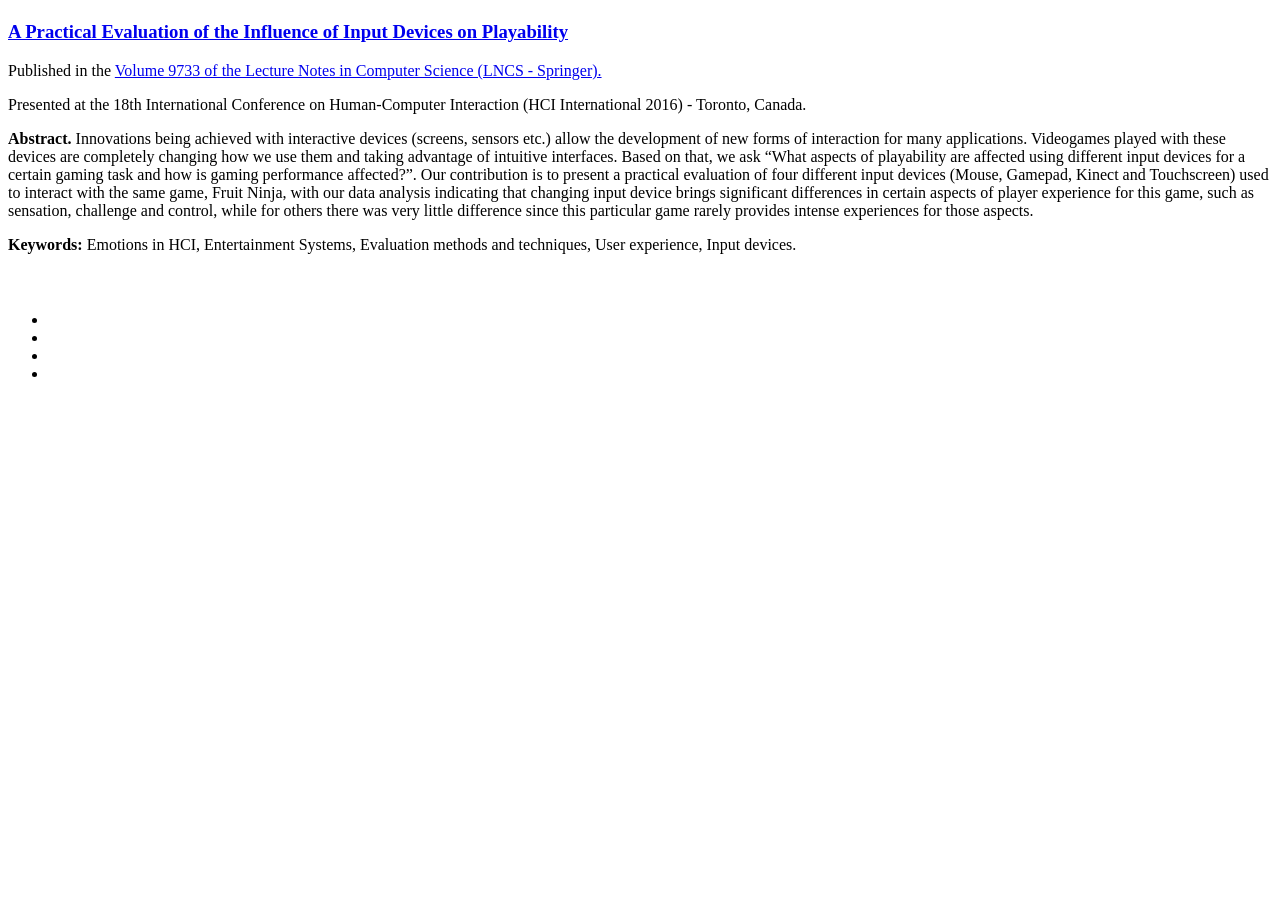
<file: src/main/resources/templates/pages/portfolio.html>
<!DOCTYPE html>
<html xmlns:th="http://www.thymeleaf.org">
<head></head>
<body>


<div class="content">
    <div class="l-box-lrg">
        <h1 class="content-head is-center" th:text="#{title_portfolio_and_projects}"></h1>
        <p th:text="#{subtitle_portfolio_and_projects}"></p>
    </div>
</div>

<div class="ribbonLight l-box-lrg pure-g">

    <h2 class="content-head content-head-ribbon pure-u-1 is-center" th:text="#{title_academic_work}"></h2>

    <div class="pure-g portfolioItem">
        <div class="pure-u-1">
            <h3>
                <a href="/files/practical-evaluation-influence.pdf" target="_blank">A Practical Evaluation of
                    the Influence of Input Devices on Playability
                </a>
            </h3>
            <p>Published in the <a href="http://dx.doi.org/10.1007/978-3-319-39513-5_36">Volume 9733 of the Lecture
                Notes in Computer Science (LNCS - Springer).</a></p>
            <p>Presented at the 18th International Conference on Human-Computer Interaction (HCI International 2016) -
                Toronto, Canada.</p>
            <p><b>Abstract.</b> Innovations being achieved with interactive devices (screens, sensors etc.) allow the
                development of new forms of interaction for many applications. Videogames played with these devices are
                completely changing how we use them and taking advantage of intuitive interfaces. Based on that, we
                ask “What aspects of playability are affected using different input devices for a certain gaming task
                and how is gaming performance affected?”. Our contribution is to present a practical evaluation of four
                different input devices (Mouse, Gamepad, Kinect and Touchscreen) used to interact with the same game,
                Fruit Ninja, with our data analysis indicating that changing input device brings significant
                differences in certain aspects of player experience for this game, such as sensation, challenge and
                control, while for others there was very little difference since this particular game rarely provides
                intense experiences for those aspects.</p>
            <p><b>Keywords:</b> Emotions in HCI, Entertainment Systems, Evaluation methods and techniques, User
                experience, Input devices.</p>
        </div>
    </div>

</div>

<div class="ribbon l-box-lrg pure-g">

    <h2 class="content-head content-head-ribbon pure-u-1 is-center" th:text="#{title_serious_business}"></h2>

    <div class="pure-g portfolioItem">
        <div class="pure-u-1 pure-u-md-1-3 pic">
            <a href="http://bazaar.educloudalliance.org/" target="_blank"
               th:title="#{tooltip_bazaar}"><img class="pure-img-responsive"
                                                 th:src="@{img/demos/bazaar.jpg}"/></a>
        </div>
        <div class="pure-u-1 pure-u-md-2-3">
            <h3>
                <a href="http://bazaar.educloudalliance.org/" target="_blank"
                   th:title="#{tooltip_bazaar}" th:text="#{title_bazaar}"></a>
            </h3>
            <p th:text="#{text_bazaar1}"></p>
            <ul>
                <li th:text="#{item_bazaar1}"></li>
                <li th:text="#{item_bazaar2}"></li>
                <li th:text="#{item_bazaar3}"></li>
                <li th:text="#{item_bazaar4}"></li>
            </ul>
            <p th:text="#{text_bazaar2}"></p>
        </div>
    </div>

    <div class="pure-g portfolioItem">
        <div class="pure-u-1 pure-u-md-1-3 pic">
            <a href="https://itunes.apple.com/us/app/culturedude/id937261362"
               target="_blank" th:title="#{tooltip_culturedude}"><img
                    class="pure-img-responsive"
                    th:src="@{img/demos/culturedude.jpg}"/></a>
        </div>
        <div class="pure-u-1 pure-u-md-2-3">
            <h3>
                <a href="https://itunes.apple.com/us/app/culturedude/id937261362"
                   target="_blank" th:title="#{tooltip_culturedude}" th:text="#{title_culturedude}"></a>
            </h3>
            <p th:text="#{subtitle_culturedude}"></p>
        </div>
    </div>


    <div class="pure-g portfolioItem">
        <div class="pure-u-1 pure-u-md-1-3 pic">
            <a href="https://github.com/machadolucas/questionnaire" target="_blank"
               th:title="#{tooltip_questionnaire}"><img
                    class="pure-img-responsive" th:src="@{img/demos/questionnaire.jpg}"/></a>
        </div>
        <div class="pure-u-1 pure-u-md-2-3">
            <h3>
                <a href="https://github.com/machadolucas/questionnaire" target="_blank"
                   th:title="#{tooltip_questionnaire}" th:text="#{title_questionnaire}"></a>
            </h3>

            <p th:text="#{text_questionnaire}"></p>
        </div>
    </div>

    <div class="pure-g portfolioItem">
        <div class="pure-u-1 pure-u-md-1-3 pic">
            <img class="pure-img-responsive" th:src="@{img/demos/diagnosys.jpg}"/>
        </div>
        <div class="pure-u-1 pure-u-md-2-3">
            <h3 th:text="#{title_diagnosys}">
            </h3>

            <p th:text="#{text_diagnosys}"></p>
        </div>
    </div>
    <h2 class="content-head content-head-ribbon pure-u-1 is-center" th:text="#{title_done_for_fun}"></h2>

    <div class="pure-g portfolioItem">
        <div class="pure-u-1 pure-u-md-1-3 pic">
            <a href="http://machadolucas.github.io/jslife/" target="_blank"
               th:title="#{tooltip_js_life}"><img
                    class="pure-img-responsive"
                    th:src="@{img/demos/jslife.jpg}"/></a>
        </div>
        <div class="pure-u-1 pure-u-md-2-3">
            <h3>
                <a href="http://machadolucas.github.io/jslife/" target="_blank"
                   th:title="#{tooltip_js_life}" th:text="#{title_js_life}"></a>
            </h3>
            <p th:text="#{text_jslife}"></p>
        </div>
    </div>

    <div class="pure-g portfolioItem">
        <div class="pure-u-1 pure-u-md-1-3 pic">
            <a href="http://machadolucas.github.io/linescroller" target="_blank"
               th:title="#{tooltip_line_scroller}"><img
                    class="pure-img-responsive"
                    th:src="@{img/demos/linescroller.jpg}"/></a>
        </div>
        <div class="pure-u-1 pure-u-md-2-3">
            <h3>
                <a href="http://machadolucas.github.io/linescroller"
                   target="_blank" th:title="#{tooltip_line_scroller}" th:text="#{title_line_scroller}"></a>
            </h3>
            <p th:text="#{text_line_scroller}"></p>
        </div>
    </div>

    <div class="pure-g portfolioItem">
        <div class="pure-u-1 pure-u-md-1-3 pic">
            <a href="https://github.com/machadolucas/watchout" target="_blank"
               th:title="#{tooltip_watch_out}"><img
                    class="pure-img-responsive" th:src="@{img/demos/watchout.jpg}"/></a>
        </div>
        <div class="pure-u-1 pure-u-md-2-3">
            <h3>
                <a href="https://github.com/machadolucas/watchout" target="_blank"
                   th:title="#{tooltip_watch_out}" th:text="#{title_watch_out}"></a>
            </h3>
            <p th:text="#{text_watch_out}"></p>
        </div>
    </div>

    <div class="pure-g portfolioItem">
        <div class="pure-u-1 pure-u-md-1-3 pic">
            <a href="http://machadolucas.github.io/kmeans" target="_blank"
               th:title="#{tooltip_kmeans}"><img
                    class="pure-img-responsive" th:src="@{img/demos/kmeans.jpg}"/></a>
        </div>
        <div class="pure-u-1 pure-u-md-2-3">
            <h3>
                <a href="http://machadolucas.github.io/kmeans" target="_blank"
                   th:title="#{tooltip_kmeans}" th:text="#{title_kmeans}"></a>
            </h3>

            <p th:text="#{text_kmeans}"></p>

        </div>

    </div>
</div>


<div class="content">
    <div class="l-box-lrg">
        <p th:text="#{text_still_adding}"></p>
    </div>
    <div class="l-box-lrg"></div>
    <div class="l-box-lrg"></div>
</div>

</body>
</html>
</file>
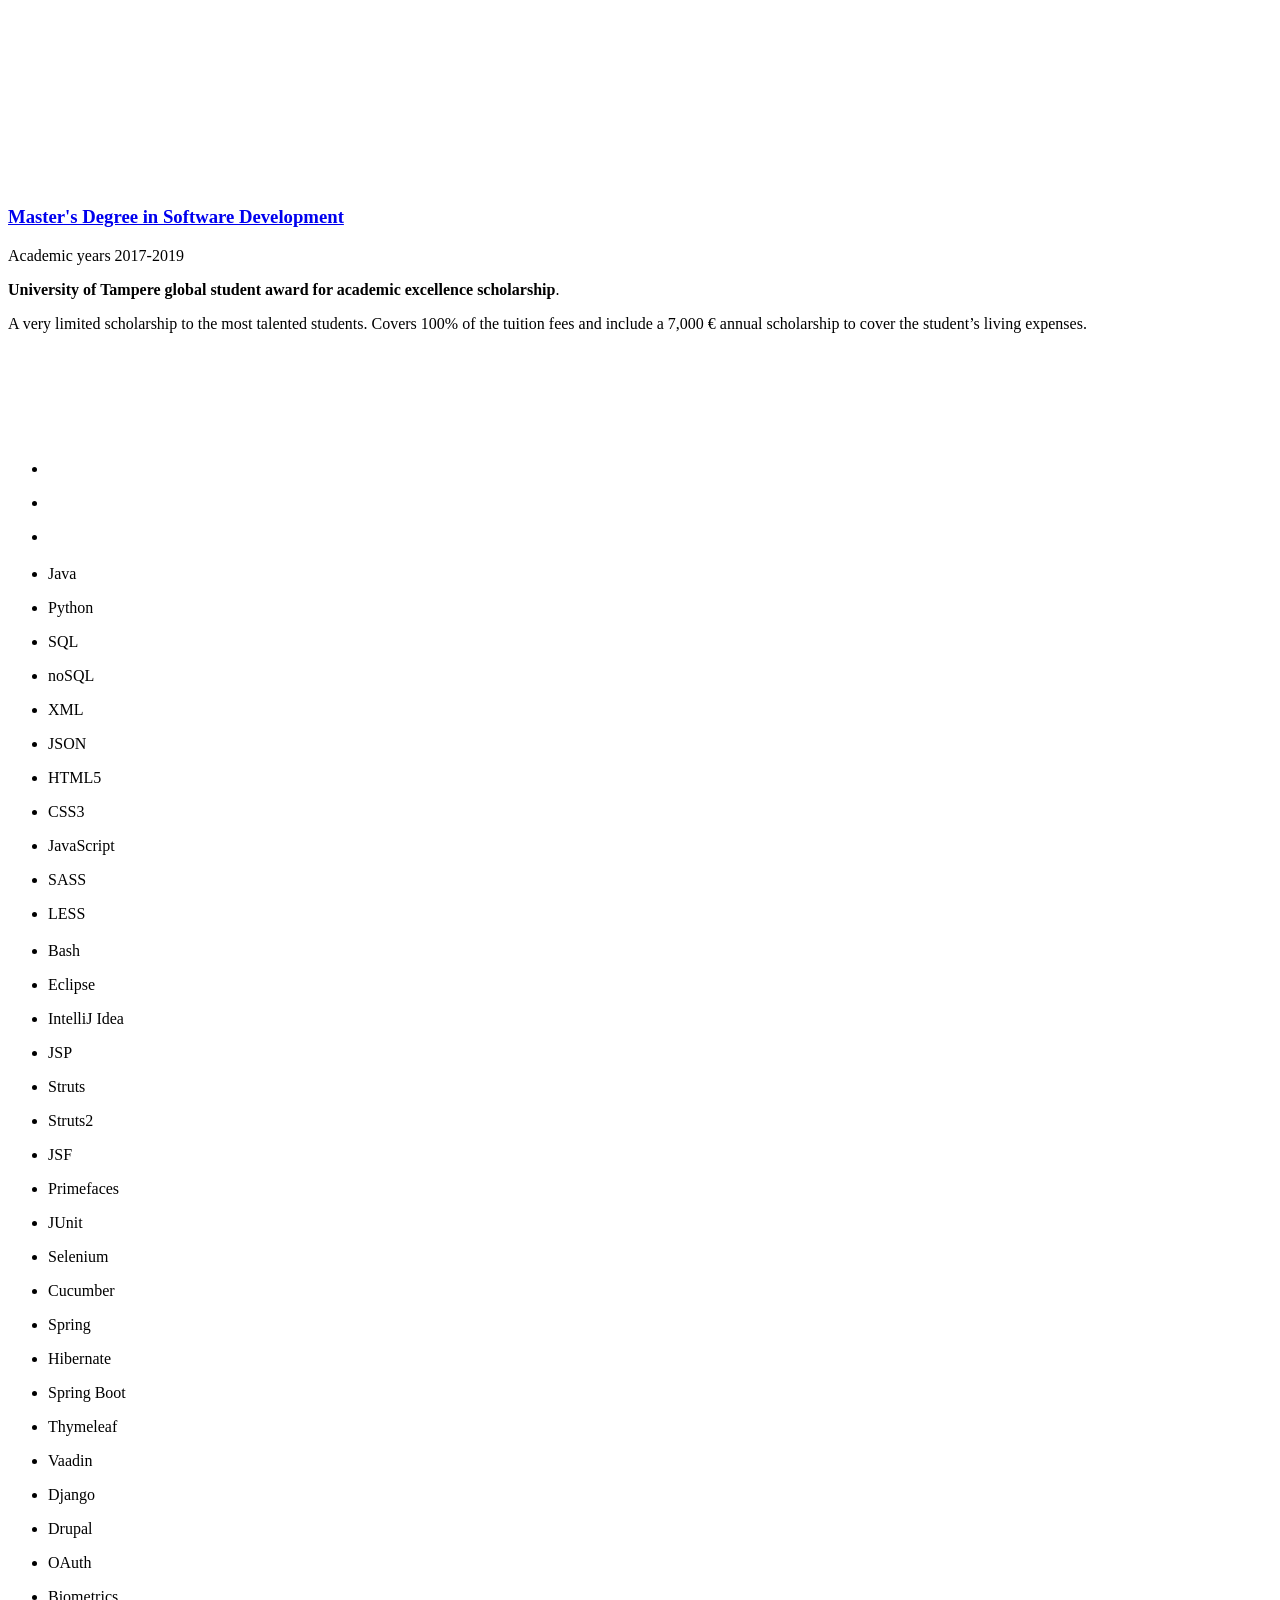
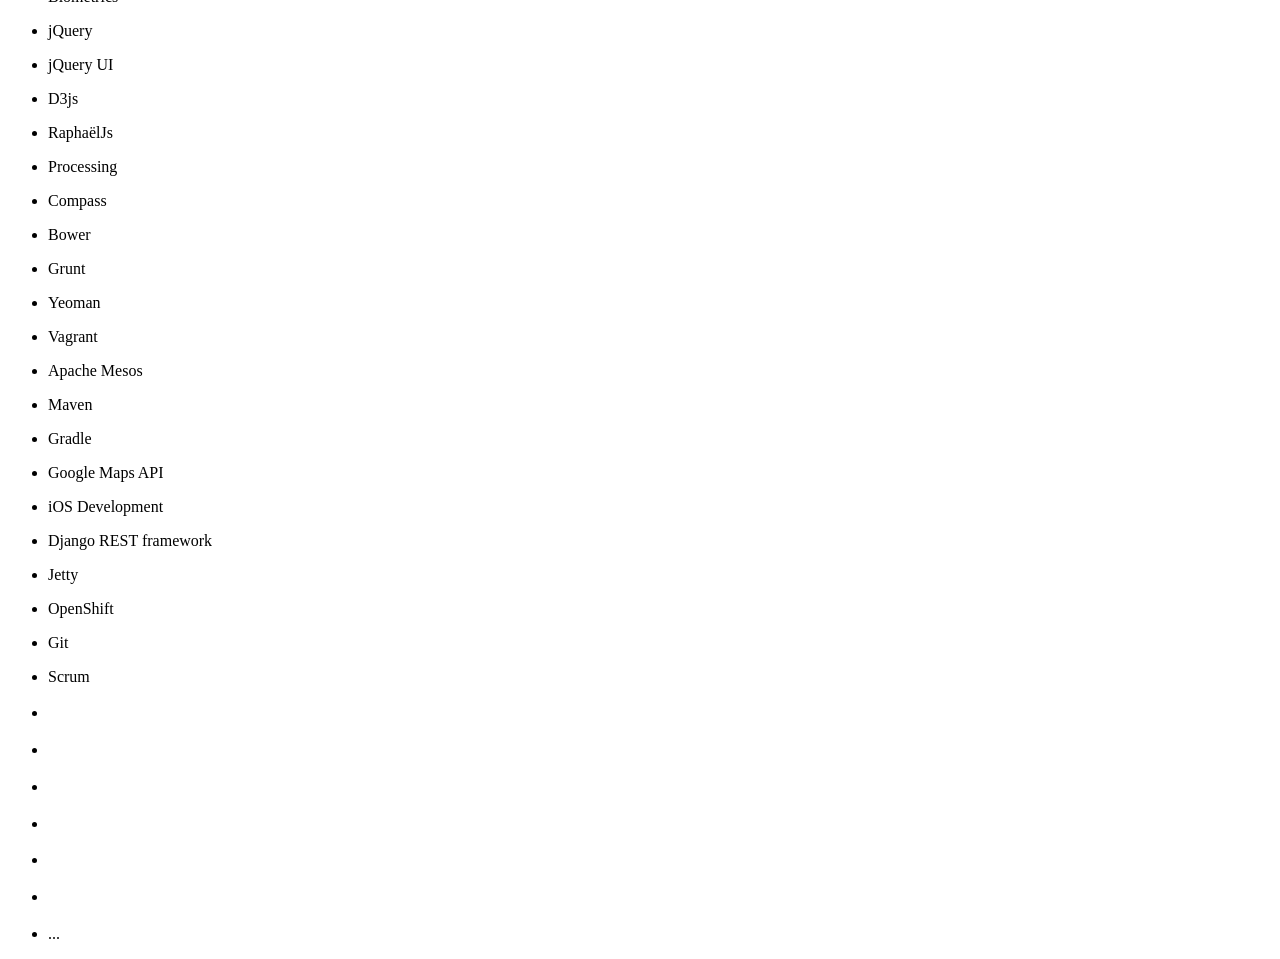
<file: src/main/resources/templates/pages/professional.html>
<!DOCTYPE html>
<html xmlns:th="http://www.thymeleaf.org">
<head></head>
<body>

<div class="content">
    <div class="l-box-lrg">
        <h1 class="content-head is-center" th:text="#{menu_professional}"></h1>
    </div>
</div>

<div class="ribbon l-box-lrg">
    <div class="l-box-lrg">
        <h2 class="content-head content-head-ribbon" th:text="#{title_objective}"></h2>

        <p>
            <strong th:text="#{text_objective}"></strong>
        </p>
    </div>
</div>
<div class="l-box-lrg ribbonLight">

    <h2 class="content-head content-head-ribbon is-center" th:text="#{title_experience}"></h2>

    <div class="l-box-lrg">
        <div class="l-box-lrg roundedBox">
            <div class="pure-g">
                <div class="pure-u-1 pure-u-sm-1-4 logoBlock">
                    <a href="http://sobreuol.noticias.uol.com.br" target="_blank"
                       th:alt-title="#{tooltip_link_uol}"> <img
                            class="pure-img-responsive" th:src="@{img/uol_logo.png}"
                            width="210px"/>

                        <h3 th:text="#{title_uol}"></h3>
                    </a>
                </div>
                <div class="pure-u-1 pure-u-sm-3-4 ">
                    <h3 th:text="#{text_uol}"></h3>

                    <p>
                        <strong th:text="#{title_job_uol}"></strong>
                    </p>

                    <p><a href="https://pagseguro.uol.com.br" target="_blank" th:text="#{text_job_uol}"></a></p>
                </div>
            </div>

            <div class="pure-g">
                <div class="pure-u-1 pure-u-sm-1-4 logoBlock">
                    <a href="http://www.culturedude.com/about-culturedude/" target="_blank"
                       th:alt-title="#{tooltip_link_culturedude}"> <img
                            class="pure-img-responsive" th:src="@{img/svg/culturedude.svg}"
                            width="210px"/>

                        <h3 th:text="#{title_culturedude}"></h3>
                    </a>
                </div>
                <div class="pure-u-1 pure-u-sm-3-4 ">
                    <h3 th:text="#{text_culturedude}"></h3>

                    <p>
                        <strong th:text="#{title_job_culturedude}"></strong>
                    </p>

                    <p th:text="#{text_job_culturedude}"></p>
                </div>
            </div>

            <div class="pure-g">
                <div class="pure-u-1 pure-u-sm-1-4 logoBlock">
                    <a href="http://tampere.demola.net" target="_blank"
                       th:alt-title="#{tooltip_link_demola}"> <img
                            class="pure-img-responsive" th:src="@{img/svg/demola.svg}"
                            width="210px"/>

                        <h3 th:text="#{title_demola}"></h3>
                    </a>
                </div>
                <div class="pure-u-1 pure-u-sm-3-4 ">
                    <h3 th:text="#{text_demola}"></h3>

                    <p>
                        <strong th:text="#{title_job_demola}"></strong>
                    </p>

                    <p><a href="http://tampere.demola.net/projects/pilviväylä" target="_blank"
                          th:text="#{text_job_demola}"></a></p>

                    <p>
                        <strong th:text="#{title_job_demola2}"></strong>
                    </p>

                    <p><a href="http://tampere.demola.net/projects/watch-out-dangerous" target="_blank"
                          th:text="#{text_job_demola2}"></a></p>
                </div>
            </div>

            <div class="pure-g">
                <div class="pure-u-1 pure-u-sm-1-4 logoBlock">
                    <a href="http://evaltec.com.br/index.php/e-val-tecnologia-english"
                       target="_blank"
                       th:alt-title="#{tooltip_link_eval}"> <img
                            class="pure-img-responsive" th:src="@{img/svg/evaltec.svg}"
                            width="210px"/>

                        <h3 th:text="#{title_eval}"></h3>
                    </a>
                </div>
                <div class="pure-u-1 pure-u-sm-3-4 ">
                    <h3 th:text="#{text_eval}"></h3>

                    <p>
                        <strong th:text="#{title_job_eval}"></strong>
                    </p>

                    <p th:text="#{text_job_eval}"></p>
                </div>
            </div>
        </div>
    </div>

    <h2 class="content-head content-head-ribbon is-center" th:text="#{title_education}"></h2>

    <div class="l-box-lrg">
        <div class="l-box-lrg roundedBox">
            <div class="pure-g">
                <div class="pure-u-1 pure-u-sm-1-4 logoBlock">
                    <a href="http://www.uta.fi/en" target="_blank"
                       th:alt-title="#{tooltip_link_uta}"> <img
                            class="pure-img-responsive" th:src="@{img/uta_logo.png}"
                            width="150px"/>

                        <h3 th:text="#{title_uta}"></h3>
                    </a>
                </div>
                <div class="pure-u-1 pure-u-sm-3-4 ">
                    <a href="http://www.uta.fi/admissions/mdp-software-development" target="_blank">
                        <h3>Master's Degree in Software Development
                        </h3>
                    </a>

                    <p>
                        Academic years 2017-2019
                    </p>
                    <p>
                        <strong>University of Tampere global student award for academic excellence scholarship</strong>.
                    </p>
                    <p>
                        A very limited scholarship to the most talented students. Covers 100% of the
                        tuition fees and include a 7,000 € annual scholarship to cover the student’s living expenses.
                    </p>
                </div>
            </div>

            <div class="pure-g">
                <div class="pure-u-1 pure-u-sm-1-4 logoBlock">
                    <a href="http://www5.usp.br/english/?lang=en" target="_blank"
                       th:alt-title="#{tooltip_link_usp}"> <img
                            class="pure-img-responsive" th:src="@{img/usp_logo.jpg}"
                            width="150px"/>

                        <h3 th:text="#{title_usp}"></h3>
                    </a>
                </div>
                <div class="pure-u-1 pure-u-sm-3-4 ">
                    <a href="http://www.each.usp.br/si/" target="_blank">
                        <h3 th:text="#{subtitle_usp}">
                        </h3>
                    </a>

                    <p>
                        <strong th:text="#{title_project_usp1}"></strong>
                    </p>

                    <p th:text="#{text_project_usp1}"></p>

                    <p>
                        <strong th:text="#{title_project_usp2}"></strong>
                    </p>

                    <p th:text="#{text_project_usp2}"></p>
                </div>
            </div>

            <div class="pure-g">
                <div class="pure-u-1 pure-u-sm-1-4 logoBlock">
                    <a href="http://www.uta.fi/en" target="_blank"
                       th:alt-title="#{tooltip_link_uta}"> <img
                            class="pure-img-responsive" th:src="@{img/uta_logo.png}"
                            width="150px"/>

                        <h3 th:text="#{title_uta}"></h3>
                    </a>
                </div>
                <div class="pure-u-1 pure-u-sm-3-4 ">
                    <h3 th:text="#{subtitle_uta}">
                    </h3>

                    <p th:text="#{text_uta1}"></p>
                    <p th:text="#{text_uta2}"></p>
                </div>
            </div>

            <div class="pure-g">
                <div class="pure-u-1 pure-u-sm-1-4 logoBlock">
                    <a href="http://institutoembraer.org.br/juarez/"
                       target="_blank" th:alt-title="#{tooltip_link_cejw}"> <img
                            class="pure-img-responsive" th:src="@{img/cejw_logo.png}"
                            width="150px"/>

                        <h3 th:text="#{text_cejw}"></h3>
                    </a>
                </div>
                <div class="pure-u-1 pure-u-sm-3-4 ">
                    <h3 th:text="#{subtitle_cejw}">
                    </h3>

                    <p>
                        <strong th:text="#{title_project_cejw1}"></strong>
                    </p>

                    <p th:text="#{text_project_cejw1}"></p>

                    <p>
                        <strong th:text="#{title_project_cejw2}"></strong>
                    </p>

                    <p th:text="#{text_project_cejw2}"></p>
                </div>
            </div>
        </div>

    </div>
</div>


<div class="ribbon l-box-lrg">
    <div class="l-box-lrg">

        <h2 class="content-head content-head-ribbon pure-u-1 is-center" th:text="#{title_skills}"></h2>

        <h3 class="content-head-ribbon pure-u-1" th:text="#{title_spoken_languages}"></h3>
        <ul class="skill-list flexContainer">
            <li>
                <div
                        th:style="|background-image:url('@{img/professional/portuguese.png}')|"></div>
                <p>
                    <span th:text="#{language_portuguese}"></span><br/><span th:text="#{language_level_native}"></span>
                </p></li>
            <li>
                <div
                        th:style="|background-image:url('@{img/professional/english.png}')|"></div>
                <p>
                    <span th:text="#{language_english}"></span><br/><span th:text="#{language_level_fluent}"></span>
                </p></li>
            <li>
                <div
                        th:style="|background-image:url('@{img/professional/finnish.png}')|"></div>
                <p>
                    <span th:text="#{language_finnish}"></span><br/><span th:text="#{language_level_basic}"></span>
                </p></li>
            <!--<li>
                <div
                        th:style="|background-image:url('@{img/professional/spanish.png}')|"></div>
                <p>
                    <span th:text="#{language_spanish}"></span><br/><span th:text="#{language_level_basic}"></span>
                </p></li>-->
            <!-- 				<li><div -->
            <!-- 						th:style="|background-image:url('@{img/professional/german.png}')|"></div> -->
            <!-- 					<p> -->
            <!-- 						#{language_german}<br / th:text="#{language_level_basic}"> -->
            <!-- 					</p></li> -->
        </ul>

        <h3 class="content-head-ribbon pure-u-1" th:text="#{title_development_languages}"></h3>
        <ul class="skill-list flexContainer">
            <li>
                <div
                        th:style="|background-image:url('@{img/professional/java.png}')|"></div>
                <p>Java</p></li>
            <li>
                <div
                        th:style="|background-image:url('@{img/professional/python.png}')|"></div>
                <p>Python</p></li>
            <li>
                <div
                        th:style="|background-image:url('@{img/professional/sql.png}')|"></div>
                <p>SQL</p></li>
            <li>
                <div
                        th:style="|background-image:url('@{img/professional/nosql.png}')|"></div>
                <p>noSQL</p></li>
            <li>
                <div
                        th:style="|background-image:url('@{img/professional/xml.png}')|"></div>
                <p>XML</p></li>
            <li>
                <div
                        th:style="|background-image:url('@{img/professional/json.png}')|"></div>
                <p>JSON</p></li>
            <li>
                <div
                        th:style="|background-image:url('@{img/professional/html5.png}')|"></div>
                <p>HTML5</p></li>
            <li>
                <div
                        th:style="|background-image:url('@{img/professional/css3.png}')|"></div>
                <p>CSS3</p></li>
            <li>
                <div
                        th:style="|background-image:url('@{img/professional/javascript.png}')|"></div>
                <p>JavaScript</p></li>
            <li>
                <div
                        th:style="|background-image:url('@{img/professional/sass.png}')|"></div>
                <p>SASS</p></li>
            <li>
                <div
                        th:style="|background-image:url('@{img/professional/less.png}')|"></div>
                <p>LESS</p></li>
        </ul>

        <h3 class="content-head-ribbon pure-u-1" th:text="#{title_other_development_technologies}"></h3>
        <ul class="skill-list flexContainer">
            <li>
                <div
                        th:style="|background-image:url('@{img/professional/terminal.png}')|"></div>
                <p>Bash</p></li>
            <li>
                <div
                        th:style="|background-image:url('@{img/professional/eclipse.png}')|"></div>
                <p>Eclipse</p></li>
            <li>
                <div
                        th:style="|background-image:url('@{img/professional/idea.png}')|"></div>
                <p>IntelliJ Idea</p></li>
            <li>
                <div
                        th:style="|background-image:url('@{img/professional/jsp.png}')|"></div>
                <p>JSP</p></li>
            <li>
                <div
                        th:style="|background-image:url('@{img/professional/struts.gif}')|"></div>
                <p>Struts</p></li>
            <li>
                <div
                        th:style="|background-image:url('@{img/professional/struts2.png}')|"></div>
                <p>Struts2</p></li>
            <li>
                <div
                        th:style="|background-image:url('@{img/professional/jsf.png}')|"></div>
                <p>JSF</p></li>
            <li>
                <div
                        th:style="|background-image:url('@{img/professional/primefaces.png}')|"></div>
                <p>Primefaces</p></li>
            <li>
                <div
                        th:style="|background-image:url('@{img/professional/junit.gif}')|"></div>
                <p>JUnit</p></li>
            <li>
                <div
                        th:style="|background-image:url('@{img/professional/selenium.png}')|"></div>
                <p>Selenium</p></li>
            <li>
                <div
                        th:style="|background-image:url('@{img/professional/cucumber.svg}')|"></div>
                <p>Cucumber</p></li>
            <li>
                <div
                        th:style="|background-image:url('@{img/professional/spring.png}')|"></div>
                <p>Spring</p></li>
            <li>
                <div
                        th:style="|background-image:url('@{img/professional/hibernate.png}')|"></div>
                <p>Hibernate</p></li>
            <li>
                <div
                        th:style="|background-image:url('@{img/professional/spring-boot.png}')|"></div>
                <p>Spring Boot</p></li>
            <li>
                <div
                        th:style="|background-image:url('@{img/professional/thymeleaf.png}')|"></div>
                <p>Thymeleaf</p></li>
            <li>
                <div
                        th:style="|background-image:url('@{img/professional/vaadin.png}')|"></div>
                <p>Vaadin</p></li>
            <li>
                <div
                        th:style="|background-image:url('@{img/professional/django.png}')|"></div>
                <p>Django</p></li>
            <li>
                <div
                        th:style="|background-image:url('@{img/professional/drupal.png}')|"></div>
                <p>Drupal</p></li>
            <li>
                <div
                        th:style="|background-image:url('@{img/professional/oauth.png}')|"></div>
                <p>OAuth</p></li>
            <li>
                <div
                        th:style="|background-image:url('@{img/professional/biometrics.png}')|"></div>
                <p>Biometrics</p></li>
            <li>
                <div
                        th:style="|background-image:url('@{img/professional/jquery.png}')|"></div>
                <p>jQuery</p></li>
            <li>
                <div
                        th:style="|background-image:url('@{img/professional/jqueryui.png}')|"></div>
                <p>jQuery UI</p></li>
            <li>
                <div
                        th:style="|background-image:url('@{img/professional/d3js.svg}')|"></div>
                <p>D3js</p></li>
            <li>
                <div
                        th:style="|background-image:url('@{img/professional/raphael.png}')|"></div>
                <p>RaphaëlJs</p></li>
            <li>
                <div
                        th:style="|background-image:url('@{img/professional/processing.png}')|"></div>
                <p>Processing</p></li>
            <li>
                <div
                        th:style="|background-image:url('@{img/professional/compass.png}')|"></div>
                <p>Compass</p></li>
            <li>
                <div
                        th:style="|background-image:url('@{img/professional/bower.png}')|"></div>
                <p>Bower</p></li>
            <li>
                <div
                        th:style="|background-image:url('@{img/professional/grunt.png}')|"></div>
                <p>Grunt</p></li>
            <li>
                <div
                        th:style="|background-image:url('@{img/professional/yeoman.png}')|"></div>
                <p>Yeoman</p></li>
            <li>
                <div
                        th:style="|background-image:url('@{img/professional/vagrant.png}')|"></div>
                <p>Vagrant</p></li>
            <li>
                <div
                        th:style="|background-image:url('@{img/professional/mesos.png}')|"></div>
                <p>Apache Mesos</p></li>
            <li>
                <div
                        th:style="|background-image:url('@{img/professional/maven.png}')|"></div>
                <p>Maven</p></li>
            <li>
                <div
                        th:style="|background-image:url('@{img/professional/gradlephant.png}')|"></div>
                <p>Gradle</p></li>
            <li>
                <div
                        th:style="|background-image:url('@{img/professional/gmaps.png}')|"></div>
                <p>Google Maps API</p></li>
            <li>
                <div
                        th:style="|background-image:url('@{img/professional/xcode.png}')|"></div>
                <p>iOS Development</p></li>
            <li>
                <div
                        th:style="|background-image:url('@{img/professional/djangorest.png}')|"></div>
                <p>Django REST framework</p></li>
            <li>
                <div
                        th:style="|background-image:url('@{img/professional/jetty.png}')|"></div>
                <p>Jetty</p></li>
            <li>
                <div
                        th:style="|background-image:url('@{img/professional/openshift.png}')|"></div>
                <p>OpenShift</p></li>
            <li>
                <div
                        th:style="|background-image:url('@{img/professional/git.png}')|"></div>
                <p>Git</p></li>
            <li>
                <div
                        th:style="|background-image:url('@{img/professional/scrum.png}')|"></div>
                <p>Scrum</p></li>
        </ul>

        <h3 class="content-head-ribbon pure-u-1" th:text="#{title_other_skills}"></h3>
        <ul class="skill-list flexContainer">
            <li><p th:text="#{item_apis_designing}"></p></li>
            <li><p th:text="#{item_requirements_engineering}"></p></li>
            <li><p th:text="#{item_usability_evaluation}"></p></li>
            <li><p th:text="#{item_information_visualization}"></p></li>
            <li><p th:text="#{item_game_design}"></p></li>
            <li><p th:text="#{item_web_accessibility}"></p></li>
            <li><p th:text="#{item_others}">...</p></li>
        </ul>

    </div>
</div>

<!--<div class="content">-->

    <!--<div class="l-box-lrg">-->
        <!--<div class="pure-g cvBlock">-->
            <!--<div class="pure-u-1 pure-u-sm-1-2 textBlock">-->
                <!--<h2 class="content-head pure-u-1" th:text="#{title_other_curriculum_formats}"></h2>-->

                <!--<p th:text="#{text_other_cv_1}"></p>-->

                <!--<p th:text="#{text_other_cv_2}"></p>-->

                <!--<p th:text="#{text_other_cv_3}"></p>-->
            <!--</div>-->

            <!--<div class="pure-u-1 pure-u-sm-1-4 imgBlock">-->
                <!--<a th:href="@{files/CV.pdf}" target="_blank" class="cv-link"-->
                   <!--th:alt-title="#{tooltip_link_cv_en}">-->
                    <!--<img th:src="@{img/cv_en.png}" class="pure-img-responsive"-->
                         <!--width="300px"/><br/><span th:text="#{in_english}"></span>-->
                <!--</a>-->
            <!--</div>-->

            <!--<div class="pure-u-1 pure-u-sm-1-4 imgBlock">-->
                <!--<a th:href="@{files/CV-ptbr.pdf}" target="_blank"-->
                   <!--class="cv-link"-->
                   <!--th:alt-title="#{tooltip_link_cv_pt}">-->
                    <!--<img th:src="@{img/cv_pt-br.png}" class="pure-img-responsive"-->
                         <!--width="300px"/><br/><span th:text="#{in_portuguese}"></span>-->
                <!--</a>-->
            <!--</div>-->
        <!--</div>-->
    <!--</div>-->

<!--</div>-->


</body>
</html>
</file>
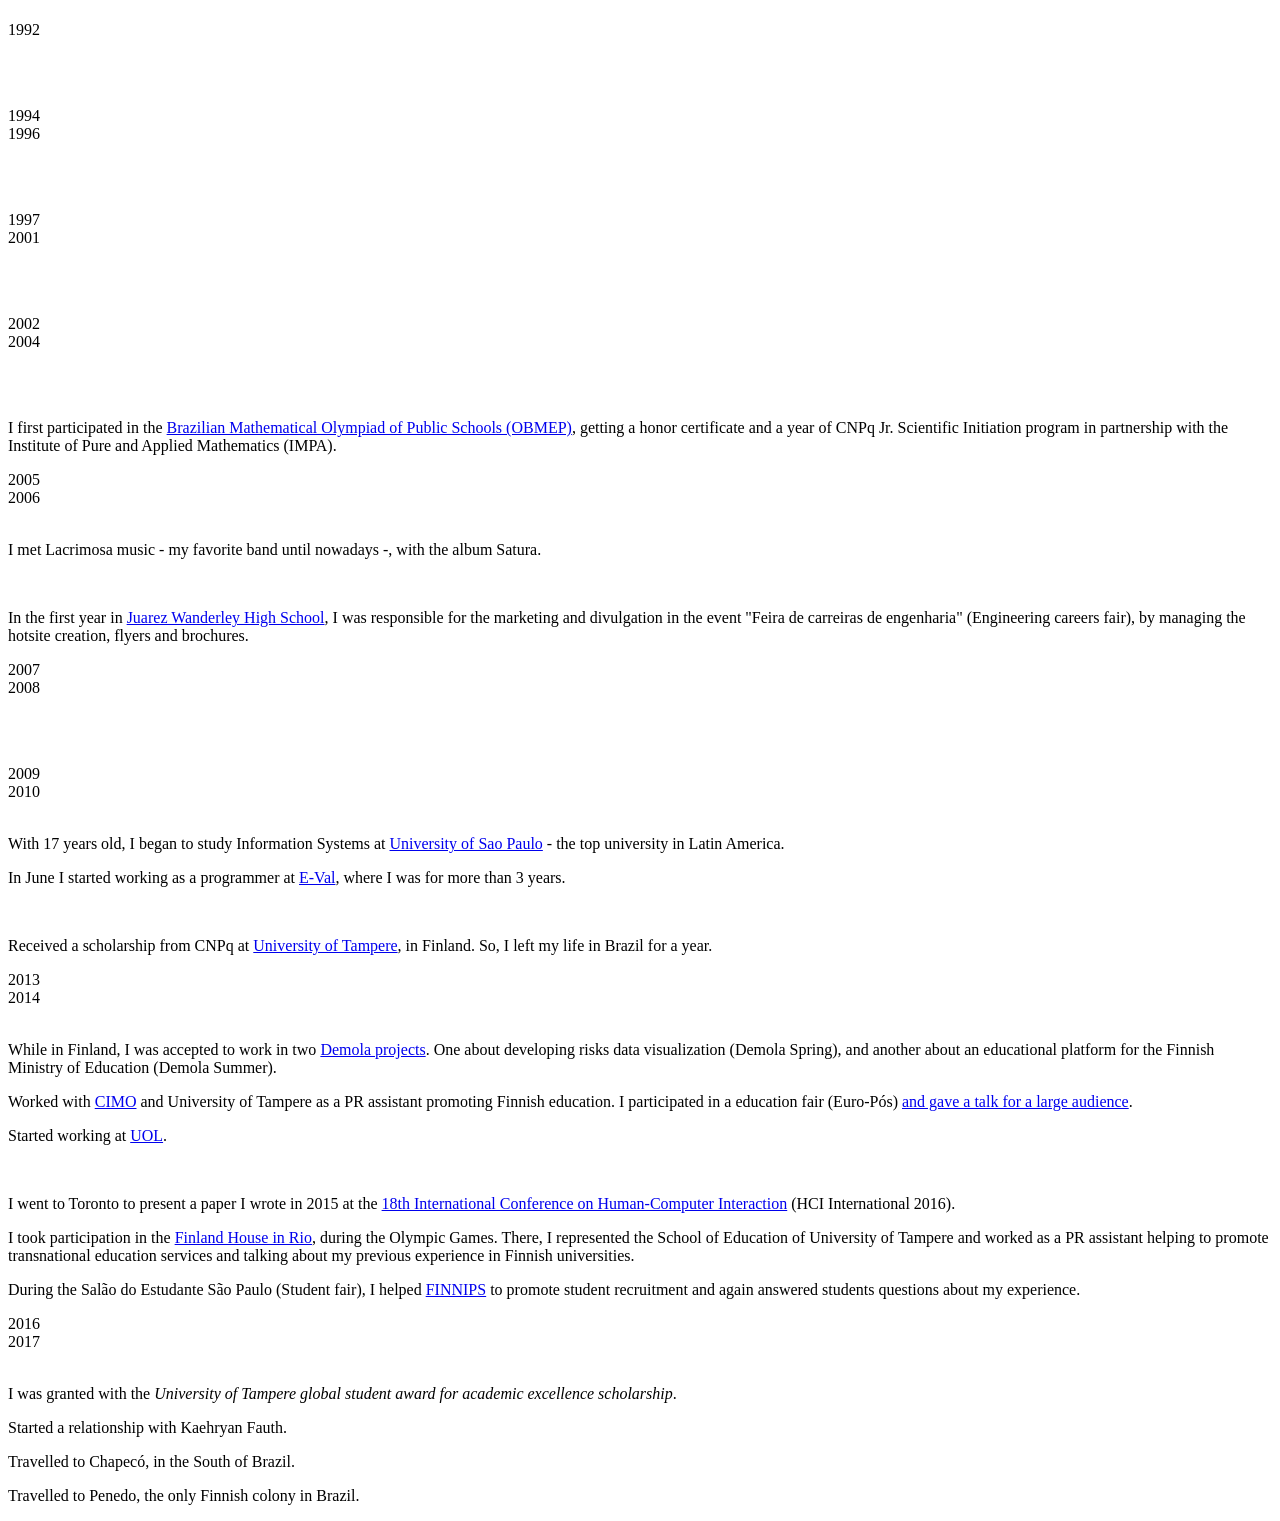
<file: src/main/resources/templates/pages/timeline.html>
<!DOCTYPE HTML>
<html xmlns:th="http://www.thymeleaf.org">
<head></head>
<body>

	<div class="content">
		<div class="l-box-lrg">
			<h1 class="content-head is-center" th:text="#{title_timeline}"></h1>
			<p th:text="#{subtitle_timeline}"></p>
		</div>
	</div>

	<div class="ribbonLight l-box-lrg pure-g">

		<div class="is-right-year l-box-lrg pure-u-1-6 pure-u-lg-1-5">1992
		</div>
		<div class="l-box-lrg pure-u-5-6 pure-u-lg-4-5">
			<div class="roundedBox pure-g">
				<div class="pure-u-1 pure-u-sm-1-4">
					<img th:src="@{img/timeline/1992.jpg}" width="256"
						class="pure-img-responsive" />
				</div>
				<div class="l-box pure-u-1 pure-u-sm-3-4">
					<p th:text="#{text_timeline_1992}"></p>
				</div>
			</div>
		</div>
		<div class="l-box-lrg pure-u-5-6 pure-u-lg-4-5">
			<div class="roundedBox pure-g">
				<div class="pure-u-1 pure-u-sm-1-4">
					<img th:src="@{img/timeline/1994.jpg}" width="256"
						class="pure-img-responsive" />
				</div>
				<div class="l-box pure-u-1 pure-u-sm-3-4">
					<p th:text="#{text_timeline_1994}"></p>
				</div>
			</div>
		</div>
		<div class="is-left-year l-box-lrg pure-u-1-6 pure-u-lg-1-5">1994
		</div>

		<div class="is-right-year l-box-lrg pure-u-1-6 pure-u-lg-1-5">1996
		</div>
		<div class="l-box-lrg pure-u-5-6 pure-u-lg-4-5">
			<div class="roundedBox pure-g">
				<div class="pure-u-1 pure-u-sm-1-4">
					<img th:src="@{img/timeline/1996.jpg}" width="256"
						class="pure-img-responsive" />
				</div>
				<div class="l-box pure-u-1 pure-u-sm-3-4">
					<p th:text="#{text_timeline_1996}"></p>
				</div>
			</div>
		</div>
		<div class="l-box-lrg pure-u-5-6 pure-u-lg-4-5">
			<div class="roundedBox pure-g">
				<div class="pure-u-1 pure-u-sm-1-4">
					<img th:src="@{img/timeline/1997.jpg}" width="256"
						class="pure-img-responsive" />
				</div>
				<div class="l-box pure-u-1 pure-u-sm-3-4">
					<p th:text="#{text_timeline_19971}"></p>
					<p th:text="#{text_timeline_19972}"></p>
					<p th:text="#{text_timeline_19973}"></p>
				</div>
			</div>
		</div>
		<div class="is-left-year l-box-lrg pure-u-1-6 pure-u-lg-1-5">1997
		</div>


		<div class="is-right-year l-box-lrg pure-u-1-6 pure-u-lg-1-5">2001
		</div>
		<div class="l-box-lrg pure-u-5-6 pure-u-lg-4-5">
			<div class="roundedBox pure-g">
				<div class="pure-u-1 pure-u-sm-1-4">
					<img th:src="@{img/timeline/2001.jpg}" width="256"
						class="pure-img-responsive" />
				</div>
				<div class="l-box pure-u-1 pure-u-sm-3-4">
					<p th:text="#{text_timeline_2001}"></p>
				</div>
			</div>
		</div>
		<div class="l-box-lrg pure-u-5-6 pure-u-lg-4-5">
			<div class="roundedBox pure-g">
				<div class="pure-u-1 pure-u-sm-1-4">
					<img th:src="@{img/timeline/2002.jpg}" width="256"
						class="pure-img-responsive" />
				</div>
				<div class="l-box pure-u-1 pure-u-sm-3-4">
					<p th:text="#{text_timeline_20021}"></p>
					<p th:text="#{text_timeline_20022}"></p>
					<p th:text="#{text_timeline_20023}"></p>
					<p th:text="#{text_timeline_20024}"></p>
				</div>
			</div>
		</div>
		<div class="is-left-year l-box-lrg pure-u-1-6 pure-u-lg-1-5">2002
		</div>

		<div class="is-right-year l-box-lrg pure-u-1-6 pure-u-lg-1-5">2004
		</div>
		<div class="l-box-lrg pure-u-5-6 pure-u-lg-4-5">
			<div class="roundedBox pure-g">
				<div class="pure-u-1 pure-u-sm-1-4">
					<img th:src="@{img/timeline/2004.jpg}" width="256"
						class="pure-img-responsive" />
				</div>
				<div class="l-box pure-u-1 pure-u-sm-3-4">
					<p th:text="#{text_timeline_20041}"></p>
					<p th:text="#{text_timeline_20042}"></p>
					<p th:text="#{text_timeline_20043}"></p>
					<p th:text="#{text_timeline_20045}"></p>
				</div>
			</div>
		</div>

		<div class="l-box-lrg pure-u-5-6 pure-u-lg-4-5">
			<div class="roundedBox pure-g">
				<div class="pure-u-1 pure-u-sm-1-4">
					<img th:src="@{img/timeline/2005.jpg}" width="256"
						class="pure-img-responsive" />
				</div>
				<div class="l-box pure-u-1 pure-u-sm-3-4">
					<p th:text="#{text_timeline_20051}"></p>
					<p>
						I first participated in the <a href="http://www.obmep.org.br"
							target="_blank">Brazilian Mathematical Olympiad of Public
							Schools (OBMEP)</a>, getting a honor certificate and a year of CNPq
						Jr. Scientific Initiation program in partnership with the
						Institute of Pure and Applied Mathematics (IMPA).
					</p>
				</div>
			</div>
		</div>
		<div class="is-left-year l-box-lrg pure-u-1-6 pure-u-lg-1-5">2005
		</div>

		<div class="is-right-year l-box-lrg pure-u-1-6 pure-u-lg-1-5">2006
		</div>
		<div class="l-box-lrg pure-u-5-6 pure-u-lg-4-5">
			<div class="roundedBox pure-g">
				<div class="pure-u-1 pure-u-sm-1-4">
					<img th:src="@{img/timeline/2006.jpg}" width="256"
						class="pure-img-responsive" />
				</div>
				<div class="l-box pure-u-1 pure-u-sm-3-4">
					<p th:text="#{text_timeline_20061}"></p>
					<p th:text="#{text_timeline_20062}"></p>
					<p>I met Lacrimosa music - my favorite band until nowadays -, with the album Satura.</p>
					<p th:text="#{text_timeline_20063}"></p>
					<p th:text="#{text_timeline_20064}"></p>
				</div>
			</div>
		</div>

		<div class="l-box-lrg pure-u-5-6 pure-u-lg-4-5">
			<div class="roundedBox pure-g">
				<div class="pure-u-1 pure-u-sm-1-4">
					<img th:src="@{img/timeline/2007.jpg}" width="256"
						class="pure-img-responsive" />
				</div>
				<div class="l-box pure-u-1 pure-u-sm-3-4">
					<p>
						In the first year in <a href="http://juarezwanderley.com.br"
							target="_blank">Juarez Wanderley High School</a>, I was
						responsible for the marketing and divulgation in the event "Feira
						de carreiras de engenharia" (Engineering careers fair), by
						managing the hotsite creation, flyers and brochures.
					</p>
					<p th:text="#{text_timeline_20072}"></p>
				</div>
			</div>
		</div>
		<div class="is-left-year l-box-lrg pure-u-1-6 pure-u-lg-1-5">2007
		</div>

		<div class="is-right-year l-box-lrg pure-u-1-6 pure-u-lg-1-5">2008
		</div>
		<div class="l-box-lrg pure-u-5-6 pure-u-lg-4-5">
			<div class="roundedBox pure-g">
				<div class="pure-u-1 pure-u-sm-1-4">
					<img th:src="@{img/timeline/2008.jpg}" width="256"
						class="pure-img-responsive" />
				</div>
				<div class="l-box pure-u-1 pure-u-sm-3-4">
					<p th:text="#{text_timeline_20081}"></p>
					<p th:text="#{text_timeline_20082}"></p>
				</div>
			</div>
		</div>
		<div class="l-box-lrg pure-u-5-6 pure-u-lg-4-5">
			<div class="roundedBox pure-g">
				<div class="pure-u-1 pure-u-sm-1-4">
					<img th:src="@{img/timeline/2009.jpg}" width="256"
						class="pure-img-responsive" />
				</div>
				<div class="l-box pure-u-1 pure-u-sm-3-4">
					<p th:text="#{text_timeline_20091}"></p>
					<p th:text="#{text_timeline_20092}"></p>
				</div>
			</div>
		</div>
		<div class="is-left-year l-box-lrg pure-u-1-6 pure-u-lg-1-5">2009
		</div>

		<div class="is-right-year l-box-lrg pure-u-1-6 pure-u-lg-1-5">2010
		</div>
		<div class="l-box-lrg pure-u-5-6 pure-u-lg-4-5">
			<div class="roundedBox pure-g">
				<div class="pure-u-1 pure-u-sm-1-4">
					<img th:src="@{img/timeline/2010.jpg}" width="256"
						class="pure-img-responsive" />
				</div>
				<div class="l-box pure-u-1 pure-u-sm-3-4">
					<p>
						With 17 years old, I began to study Information Systems at <a
							href="http://www5.usp.br/en/" target="_blank">University of
							Sao Paulo</a> - the top university in Latin America.
					</p>
					<p th:text="#{text_timeline_20102}"></p>
					<p>
						In June I started working as a programmer at <a
							href="http://evaltec.com.br/index.php/e-val-tecnologia-english"
							target="_blank">E-Val</a>, where I was for more than 3 years.
					</p>
					<p th:text="#{text_timeline_20104}"></p>
				</div>
			</div>
		</div>
		<div class="l-box-lrg pure-u-5-6 pure-u-lg-4-5">
			<div class="roundedBox pure-g">
				<div class="pure-u-1 pure-u-sm-1-4">
					<img th:src="@{img/timeline/2013.jpg}" width="256"
						class="pure-img-responsive" />
				</div>
				<div class="l-box pure-u-1 pure-u-sm-3-4">
					<p>
						Received a scholarship from CNPq at <a
							href="http://uta.fi/english/" target="_blank">University of
							Tampere</a>, in Finland. So, I left my life in Brazil for a year.
					</p>
					<p th:text="#{text_timeline_20132}"></p>
					<p th:text="#{text_timeline_20133}"></p>
				</div>
			</div>
		</div>
		<div class="is-left-year l-box-lrg pure-u-1-6 pure-u-lg-1-5">2013
		</div>

		<div class="is-right-year l-box-lrg pure-u-1-6 pure-u-lg-1-5">2014
		</div>
		<div class="l-box-lrg pure-u-5-6 pure-u-lg-4-5">
			<div class="roundedBox pure-g">
				<div class="pure-u-1 pure-u-sm-1-4">
					<img th:src="@{img/timeline/2014.jpg}" width="256"
						class="pure-img-responsive" />
				</div>
				<div class="l-box pure-u-1 pure-u-sm-3-4">
					<p th:text="#{text_timeline_20141}"></p>
					<p>
						While in Finland, I was accepted to work in two <a
							href="http://tampere.demola.fi/" target="_blank">Demola
							projects</a>. One about developing risks data visualization (Demola
						Spring), and another about an educational platform for the Finnish
						Ministry of Education (Demola Summer).
					</p>
					<p th:text="#{text_timeline_20143}"></p>
					<p th:text="#{text_timeline_20144}"></p>
					<p>
						Worked with <a href="http://www.cimo.fi" target="_blank">CIMO</a>
						and University of Tampere as a PR assistant promoting Finnish education. I
						participated in a education fair (Euro-Pós) <a
							href="http://www.crb.g12.br/site/Acontece/Leitor.aspx?id=2078" target="_blank">
						and gave a talk for a large audience</a>.
					</p>

					<p>Started working at <a href="http://sobreuol.noticias.uol.com.br" target="_blank">UOL</a>.</p>
				</div>
			</div>
		</div>

		<div class="l-box-lrg pure-u-5-6 pure-u-lg-4-5">
			<div class="roundedBox pure-g">
				<div class="pure-u-1 pure-u-sm-1-4">
					<img th:src="@{img/timeline/2016.jpg}" width="256"
						 class="pure-img-responsive" />
				</div>
				<div class="l-box pure-u-1 pure-u-sm-3-4">
					<p>
						I went to Toronto to present a paper I wrote in 2015 at the <a
							href="http://2016.hci.international/" target="_blank">18th International Conference on
						Human-Computer Interaction</a> (HCI International 2016).
					</p>
					<p>
						I took participation in the <a href="http://www.eduexport.fi/upcoming-events/-/asset_publisher/tny0XoWsXJlp/content/finland-house-in-rio-olympics-eef-members-showcasing-finnish-excellence-in-education"  target="_blank">
						Finland House in Rio</a>, during the Olympic Games. There, I represented
						the School of Education of University of Tampere and worked as a PR assistant helping to
						promote transnational education services and talking about my previous experience in Finnish universities.
					</p>
					<p>
						During the Salão do Estudante São Paulo (Student fair), I helped
						<a href="http://www.finnips.fi/en/home/" target="_blank">FINNIPS</a> to promote student
						recruitment and again answered students questions about my experience.
					</p>
				</div>
			</div>
		</div>
		<div class="is-right-year l-box-lrg pure-u-1-6 pure-u-lg-1-5">2016
		</div>

		<div class="is-right-year l-box-lrg pure-u-1-6 pure-u-lg-1-5">2017
		</div>
		<div class="l-box-lrg pure-u-5-6 pure-u-lg-4-5">
			<div class="roundedBox pure-g">
				<div class="pure-u-1 pure-u-sm-1-4">
					<img th:src="@{img/uta_logo.png}" width="256"
						 class="pure-img-responsive" />
				</div>
				<div class="l-box pure-u-1 pure-u-sm-3-4">
					<p>
						I was granted with the <em>University of Tampere global student award for academic excellence scholarship</em>.
					</p>
					<p>
						Started a relationship with Kaehryan Fauth.
					</p>
					<p>
						Travelled to Chapecó, in the South of Brazil.
					</p>
					<p>
						Travelled to Penedo, the only Finnish colony in Brazil.
					</p>
				</div>
			</div>
		</div>



	</div>

</body>
</html>
</file>
